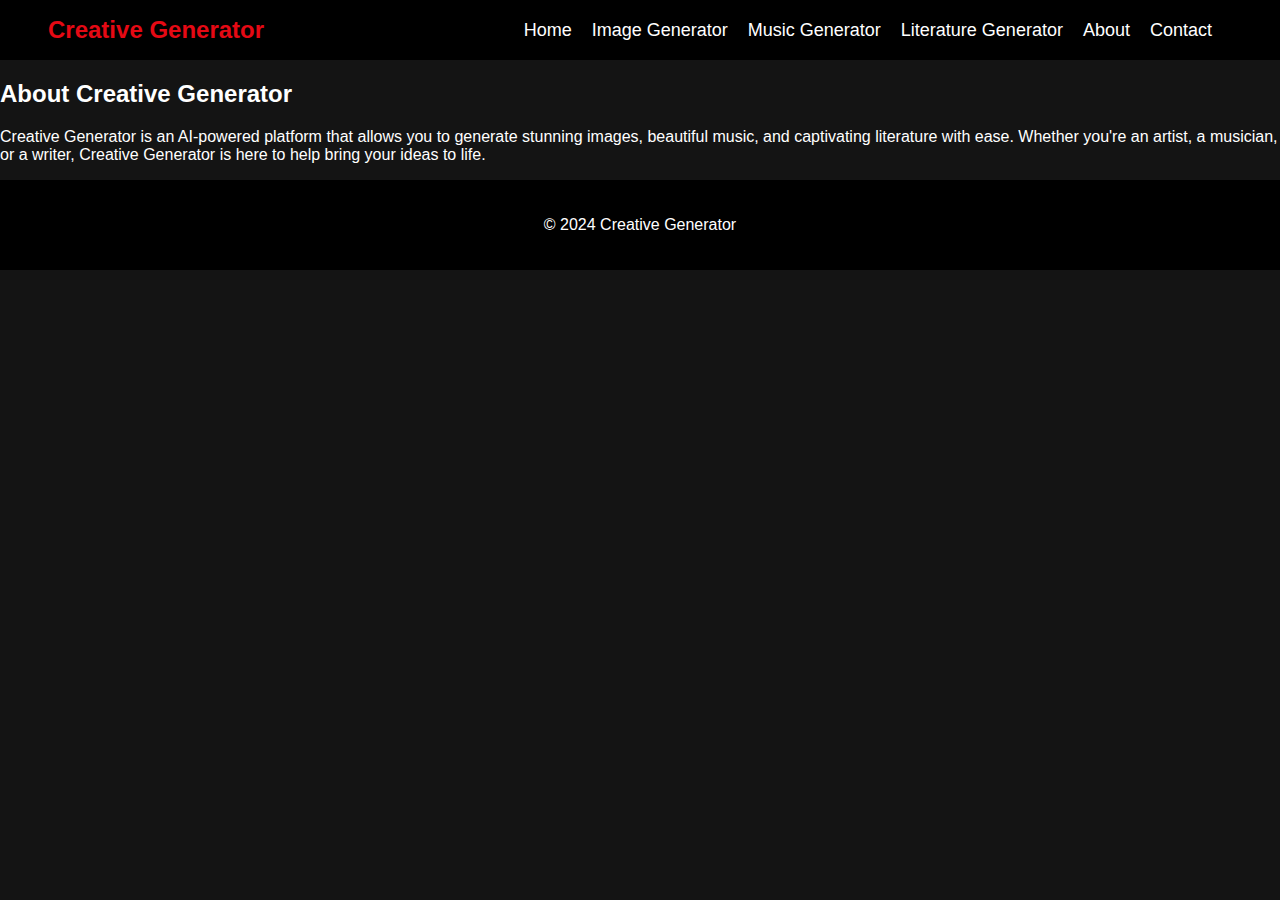
<file: about.html>
<!DOCTYPE html>
<html lang="en">
<head>
    <meta charset="UTF-8">
    <meta name="viewport" content="width=device-width, initial-scale=1.0">
    <title>About Us</title>
    <style>
        /* General Styles */
        body {
            font-family: Arial, sans-serif;
            margin: 0;
            padding: 0;
            background-color: #141414;
            color: #fff;
        }

        header {
            display: flex;
            justify-content: space-between;
            align-items: center;
            background-color: #000;
            padding: 1rem 3rem;
        }

        .logo h1 {
            margin: 0;
            font-size: 24px;
            color: #e50914;
        }

        nav ul {
            list-style: none;
            margin: 0;
            padding: 0;
            display: flex;
        }

        nav ul li {
            margin-right: 20px;
        }

        nav ul li a {
            color: #fff;
            text-decoration: none;
            font-size: 18px;
        }

        nav ul li a:hover {
            color: #e50914;
        }

        /* Generator Section */
        .generator {
            display: flex;
            flex-direction: column;
            justify-content: center;
            align-items: center;
            min-height: 80vh;
            background-color: #1c1c1c;
            padding: 50px 20px;
        }

        .generator h2 {
            font-size: 36px;
            margin-bottom: 20px;
        }

        .generator form {
            background-color: #333;
            padding: 30px;
            border-radius: 10px;
            width: 100%;
            max-width: 600px;
        }

        .generator label {
            display: block;
            margin-bottom: 10px;
            font-size: 18px;
        }

        .generator textarea,
        .generator select,
        .generator input[type="submit"] {
            width: 100%;
            padding: 10px;
            margin-bottom: 20px;
            border: none;
            border-radius: 5px;
            background-color: #222;
            color: #fff;
        }

        .generator textarea::placeholder,
        .generator select::placeholder,
        .generator input[type="submit"]::placeholder {
            color: #ccc;
        }

        .generator textarea {
            height: 100px;
        }

        .generator input[type="submit"] {
            background-color: #e50914;
            color: #fff;
            font-size: 18px;
            cursor: pointer;
        }

        .generator input[type="submit"]:hover {
            background-color: #f40612;
        }

        /* Dark input field styles */
        .generator textarea, .generator select {
            background-color: #222;
            border: 1px solid #444;
            color: #fff;
        }

        .generator textarea:focus, .generator select:focus {
            outline: none;
            border-color: #e50914;
        }

        /* Footer Styles */
        footer {
            background-color: #000;
            color: #fff;
            text-align: center;
            padding: 20px 0;
        }

        footer a {
            color: #e50914;
            text-decoration: none;
        }

        footer a:hover {
            color: #f40612;
        }
    </style>
</head>
<body>
    <!-- Header Section -->
    <header>
        <div class="logo">
            <h1>Creative Generator</h1>
        </div>
        <nav>
            <ul>
                <li><a href="/">Home</a></li>
                <li><a href="image-generator">Image Generator</a></li>
                <li><a href="music-generator">Music Generator</a></li>
                <li><a href="literature-generator">Literature Generator</a></li>
                <li><a href="about">About</a></li>
                <li><a href="contact">Contact</a></li>
            </ul>
        </nav>
    </header>

    <!-- Main Content -->
    <section class="about">
        <h2>About Creative Generator</h2>
        <p>Creative Generator is an AI-powered platform that allows you to generate stunning images, beautiful music, and captivating literature with ease. Whether you're an artist, a musician, or a writer, Creative Generator is here to help bring your ideas to life.</p>
    </section>

    <!-- Footer -->
    <footer>
        <p>&copy; 2024 Creative Generator</p>
    </footer>
</body>
</html>
</file>
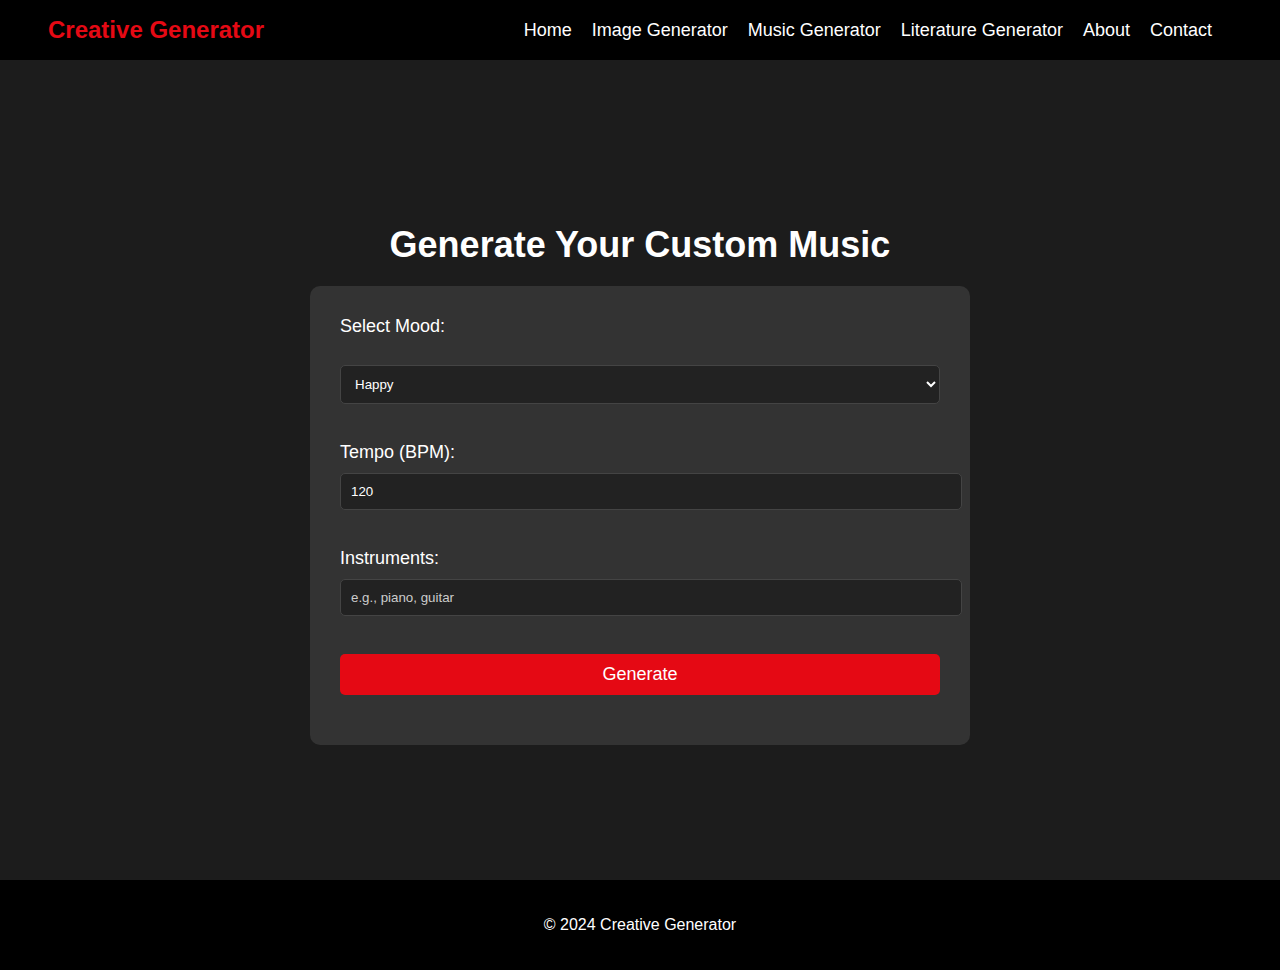
<file: music-generator.html>
<!DOCTYPE html>
<html lang="en">
<head>
    <meta charset="UTF-8">
    <meta name="viewport" content="width=device-width, initial-scale=1.0">
    <title>Music Generator</title>
    <style>
        /* General Styles */
body {
    font-family: Arial, sans-serif;
    margin: 0;
    padding: 0;
    background-color: #141414;
    color: #fff;
}

header {
    display: flex;
    justify-content: space-between;
    align-items: center;
    background-color: #000;
    padding: 1rem 3rem;
}

.logo h1 {
    margin: 0;
    font-size: 24px;
    color: #e50914;
}

nav ul {
    list-style: none;
    margin: 0;
    padding: 0;
    display: flex;
}

nav ul li {
    margin-right: 20px;
}

nav ul li a {
    color: #fff;
    text-decoration: none;
    font-size: 18px;
}

nav ul li a:hover {
    color: #e50914;
}

/* Generator Section */
.generator {
    display: flex;
    flex-direction: column;
    justify-content: center;
    align-items: center;
    min-height: 80vh;
    background-color: #1c1c1c;
    padding: 50px 20px;
}

.generator h2 {
    font-size: 36px;
    margin-bottom: 20px;
}

.generator form {
    background-color: #333;
    padding: 30px;
    border-radius: 10px;
    width: 100%;
    max-width: 600px;
}

.generator label {
    display: block;
    margin-bottom: 10px;
    font-size: 18px;
}

.generator textarea,
.generator select,
.generator input[type="text"],
.generator input[type="number"],
.generator input[type="submit"] {
    width: 100%;
    padding: 10px;
    margin-bottom: 20px;
    border: none;
    border-radius: 5px;
    background-color: #222;
    color: #fff;
}

.generator textarea::placeholder,
.generator select::placeholder,
.generator input[type="text"]::placeholder,
.generator input[type="number"]::placeholder,
.generator input[type="submit"]::placeholder {
    color: #ccc;
}

.generator textarea {
    height: 100px;
}

.generator input[type="submit"] {
    background-color: #e50914;
    color: #fff;
    font-size: 18px;
    cursor: pointer;
}

.generator input[type="submit"]:hover {
    background-color: #f40612;
}

/* Dark input field styles */
.generator textarea, 
.generator select, 
.generator input[type="text"], 
.generator input[type="number"] {
    background-color: #222;
    border: 1px solid #444;
    color: #fff;
}

.generator textarea:focus, 
.generator select:focus, 
.generator input[type="text"]:focus, 
.generator input[type="number"]:focus {
    outline: none;
    border-color: #e50914;
}

/* Footer Styles */
footer {
    background-color: #000;
    color: #fff;
    text-align: center;
    padding: 20px 0;
}

footer a {
    color: #e50914;
    text-decoration: none;
}

footer a:hover {
    color: #f40612;
}
</style>
</head>
<body>
    <!-- Header Section -->
    <header>
        <div class="logo">
            <h1>Creative Generator</h1>
        </div>
        <nav>
            <ul>
                <li><a href="/">Home</a></li>
                <li><a href="image-generator">Image Generator</a></li>
                <li><a href="music-generator">Music Generator</a></li>
                <li><a href="literature-generator">Literature Generator</a></li>
                <li><a href="about">About</a></li>
                <li><a href="contact">Contact</a></li>
            </ul>
        </nav>
    </header>

    <!-- Main Content -->
    <section class="generator">
        <h2>Generate Your Custom Music</h2>
        <form action="generate-music.php" method="POST">
            <label for="mood">Select Mood:</label><br>
            <select id="mood" name="mood">
                <option value="happy">Happy</option>
                <option value="sad">Sad</option>
                <option value="relaxing">Relaxing</option>
            </select><br><br>

            <label for="tempo">Tempo (BPM):</label>
            <input type="number" id="tempo" name="tempo" value="120"><br><br>

            <label for="instruments">Instruments:</label>
            <input type="text" id="instruments" name="instruments" placeholder="e.g., piano, guitar"><br><br>

            <input type="submit" value="Generate">
        </form>
    </section>

    <!-- Footer -->
    <footer>
        <p>&copy; 2024 Creative Generator</p>
    </footer>
</body>
</html>
</file>
